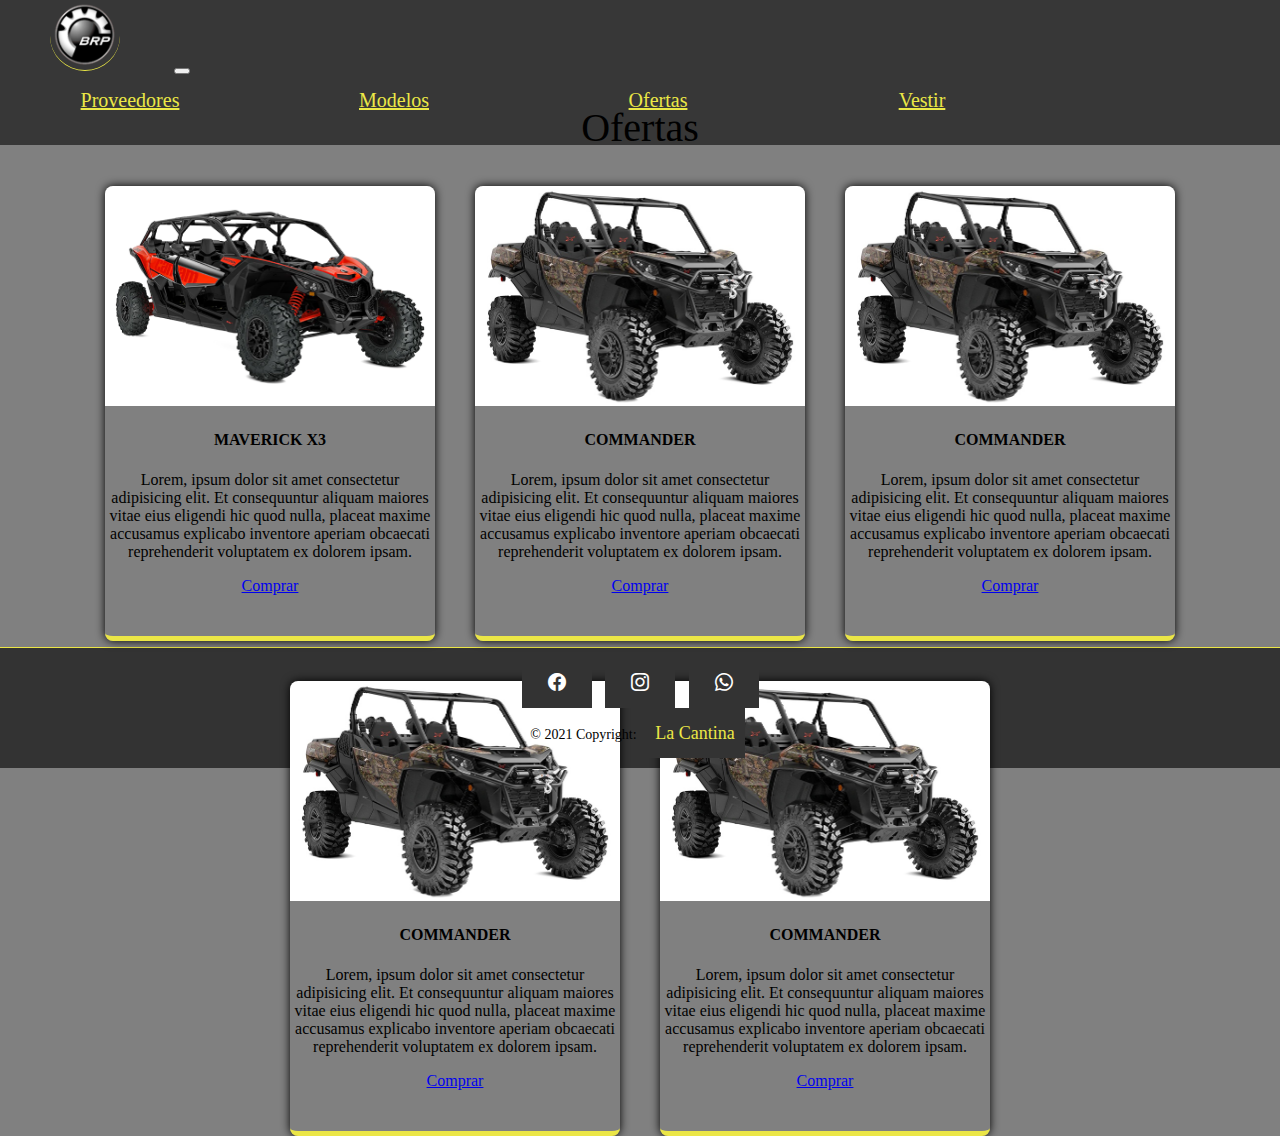
<file: ofertas.html>
<!DOCTYPE html>
<html lang="en">
  <head>
    <meta charset="UTF-8" />
    <meta http-equiv="X-UA-Compatible" content="IE=edge" />
    <meta name="viewport" content="width=device-width, initial-scale=1.0" />
    <link rel="stylesheet" href="css/ofertas.css" />
    <link
    href="https://cdn.jsdelivr.net/npm/bootstrap@5.1.3/dist/css/bootstrap.min.css"
    rel="stylesheet"
    integrity="sha384-1BmE4kWBq78iYhFldvKuhfTAU6auU8tT94WrHftjDbrCEXSU1oBoqyl2QvZ6jIW3"
    crossorigin="anonymous"
  />
   <!-- Íconos -->
   <link
   rel="stylesheet"
   href="https://cdn.jsdelivr.net/npm/bootstrap-icons@1.6.1/font/bootstrap-icons.css"
 />
    <title>Ofertas</title>
  </head>
  <body>
    <header class="header">
      <nav class="navbar navbar-expand-lg navbar-dark"  id="header">
        <div class="container-fluid">
          <a class="navbar-brand py-3" href="index.html"
            ><img
              id="logo"
              src="imgs/logo.png"
              alt=""
              width="70"
              height="70"
              class="d-inline-block align-text-top"
          /></a>
          <button
            class="navbar-toggler"
            type="button"
            data-bs-toggle="collapse"
            data-bs-target="#navbarNavAltMarkup"
            aria-controls="navbarNavAltMarkup"
            aria-expanded="false"
            aria-label="Toggle navigation"
          >
            <span class="navbar-toggler-icon"></span>
          </button>
          <div
            class="collapse navbar-collapse"
            style="background: #373737"
            id="navbarNavAltMarkup"
          >
            <div class="navbar-nav">
              <a class="nav-link" href="proveedores.html">Proveedores</a>
              <a class="nav-link" href="modelos.html">Modelos</a>
              <a class="nav-link" href="ofertas.html">Ofertas</a>
              <a class="nav-link" href="vestir.html">Vestir</a>
            </div>
          </div>
        </div>
      </nav>
    </header>
    <div class="contenidoGlobal">
      <h1 class="title">Ofertas</h1>
      <div class="container">
        <div class="card">
          <img src="imgs/c1.png" alt="" />
          <h4>MAVERICK X3</h4>
          <p>
            Lorem, ipsum dolor sit amet consectetur adipisicing elit. Et
            consequuntur aliquam maiores vitae eius eligendi hic quod nulla,
            placeat maxime accusamus explicabo inventore aperiam obcaecati
            reprehenderit voluptatem ex dolorem ipsam.
          </p>
          <a href="#">Comprar</a>
        </div>
  
        <div class="card">
          <img src="imgs/c2.jpg" alt="" />
          <h4>COMMANDER</h4>
          <p>
            Lorem, ipsum dolor sit amet consectetur adipisicing elit. Et
            consequuntur aliquam maiores vitae eius eligendi hic quod nulla,
            placeat maxime accusamus explicabo inventore aperiam obcaecati
            reprehenderit voluptatem ex dolorem ipsam.
          </p>
          <a href="#">Comprar</a>
        </div>
  
        <div class="card">
          <img src="imgs/c2.jpg" alt="" />
          <h4>COMMANDER</h4>
          <p>
            Lorem, ipsum dolor sit amet consectetur adipisicing elit. Et
            consequuntur aliquam maiores vitae eius eligendi hic quod nulla,
            placeat maxime accusamus explicabo inventore aperiam obcaecati
            reprehenderit voluptatem ex dolorem ipsam.
          </p>
          <a href="#">Comprar</a>
        </div>
  
        <div class="card">
          <img src="imgs/c2.jpg" alt="" />
          <h4>COMMANDER</h4>
          <p>
            Lorem, ipsum dolor sit amet consectetur adipisicing elit. Et
            consequuntur aliquam maiores vitae eius eligendi hic quod nulla,
            placeat maxime accusamus explicabo inventore aperiam obcaecati
            reprehenderit voluptatem ex dolorem ipsam.
          </p>
          <a href="#">Comprar</a>
        </div>
        <div class="card">
          <img src="imgs/c2.jpg" alt="" />
          <h4>COMMANDER</h4>
          <p>
            Lorem, ipsum dolor sit amet consectetur adipisicing elit. Et
            consequuntur aliquam maiores vitae eius eligendi hic quod nulla,
            placeat maxime accusamus explicabo inventore aperiam obcaecati
            reprehenderit voluptatem ex dolorem ipsam.
          </p>
          <a href="#">Comprar</a>
        </div>
        
      
    </div>
    <br><br>
    <footer>
      <!--facebook-->
      <a class="facebook" href="#!" role="button"
        ><i class="bi bi-facebook"></i
      ></a>
      <!-- Instagram -->
      <a class="instagram" href="#!" role="button"
        ><i class="bi bi-instagram"></i
      ></a>

      <!-- Whatsapp -->
      <a class="whatsapp" href="#!" role="button"
        ><i class="bi bi-whatsapp"></i
      ></a>

      <!-- Copyright -->
      <div>
        © 2021 Copyright:
        <a id="copy" href="https://mdbootstrap.com/">La Cantina</a>
      </div>
    </footer>
    <!--JS-->
    <script
      src="https://cdn.jsdelivr.net/npm/bootstrap@5.1.3/dist/js/bootstrap.bundle.min.js"
      integrity="sha384-ka7Sk0Gln4gmtz2MlQnikT1wXgYsOg+OMhuP+IlRH9sENBO0LRn5q+8nbTov4+1p"
      crossorigin="anonymous"
    ></script>

  </body>
</html>
</file>
<file: css/ofertas.css>
body{
  margin: 0;
  padding: 0;
  background-color: gray;
}


/* Header */
#header {
  box-shadow: 0px 0px 10px #000;
  width: 100%;
  height: 82px;
  color: #fff;
  border-bottom: rgb(235, 232, 70) solid 2px;
  z-index: 2;
  background-color: #373737 !important;
}

.nav-link {
  color: rgb(235, 232, 70) !important;
  font-family: Agency FB !important;
  display: inline-block;
  margin: 0 70px;
  width: 100px;
  height: 70px;
  padding: 0 10px;
  line-height: 50px;
  font-size: 20px;
  transition: 0.1s;
  text-align: center;
  border-radius: 2px;
  
}

.nav-link:hover {
  color: #000 !important;
  background: rgb(235, 230, 70);
  transform: translateY(-3px) scale(1.05);
  box-shadow: 0 5px 5px 0px rgba(0, 0, 0, 0.4);
  transition:all .5s ease-in-out;
}

#logo{
  color: #333;
  margin: 0 50px;
  border-radius: 50px;
  border-bottom: rgb(235, 232, 70) solid 1.5px;
}

#logo:hover{
  border-bottom: 0 0 5px rgb(235, 232, 70), 0 0 10px rgb(235, 230, 70),
    0 0 20px rgb(233, 228, 68), 0 0 40px;
}
/* Fin header */

.title{
  text-align: center;
  font-size: 40px;
  color: #000;
  font-weight: 200;
  margin: 20px 0 0 0;
}

.container{
  width: 100%;
  max-width: 1200px;
  height: 430px;
  display: flex;
  flex-wrap: wrap;
  justify-content: center;
  margin: auto;
  padding: 15px;
  cursor: pointer;
}

.container .card{
  width: 330px;
  height: 450px;
  border-radius: 8px;
  box-shadow: 0px 0px 10px #000;
  overflow: hidden;
  margin: 20px;
  text-align: center;
  transition: all 0.25s;
  border-bottom: rgb(235, 230, 70) solid 5px !important;
}

.container .card:hover{
  transform: translateY(-15px);
  box-shadow: 0px 0px 10px #000;
  transition:all .5s ease-in-out;
}

.container .card img{
  width: 330px;
  height: 220px;
}

.container .card h4{
  font-weight: 600;
}

li{
  list-style: none;
  text-align: left;
  justify-content: center;
}

.link{
  text-decoration: none;
  color: #000;
}

.link:hover{
  color: #000
}


/* Footer */
footer {
  background: #333;
  padding: 10px 0;
  text-align: center;
  font-size: 14px;
  bottom: 0;
  width: 100%;
  justify-content: center;
  z-index: 45;
  bottom: 0;
  align-self: flex-end;
  border-top: rgb(235, 230, 70) solid 1.5px;
}

footer a {
  color: #fff;
  text-decoration: none;
  display: inline-block;
  margin: 0 5px;
  width: 50px;
  height: 50px;
  padding: 0 10px;
  background: #333;
  line-height: 50px;
  font-size: 18px;
  transition: 0.1s;
}

footer a:hover {
  color: #fff;
  transform: translateY(-3px) scale(1.05);
  box-shadow: 0 5px 5px 0px rgba(0, 0, 0, 0.4);
}

footer .facebook:hover {
  background: #3b5999;
  filter: none;
}

footer .instagram:hover {
  background: #c13584;
}
footer .whatsapp:hover {
  background: #25d366;
}

#copy {
  font-family: Agency FB !important;
  background: #333;
  width: auto;
  margin-bottom: auto;
  color: rgb(235, 232, 70);
  text-align: center;
  justify-content: center;
}

#copy p {
  padding: 10px;
}

@media(max-width:767px){
  .Inicio-cel{
      display: block;
  }
  #logo{
    height: 60px;
    width: 60px;
    margin: -20px 0 0 0;
  }
  #header{
    height: 80px;
  }
}
</file>
